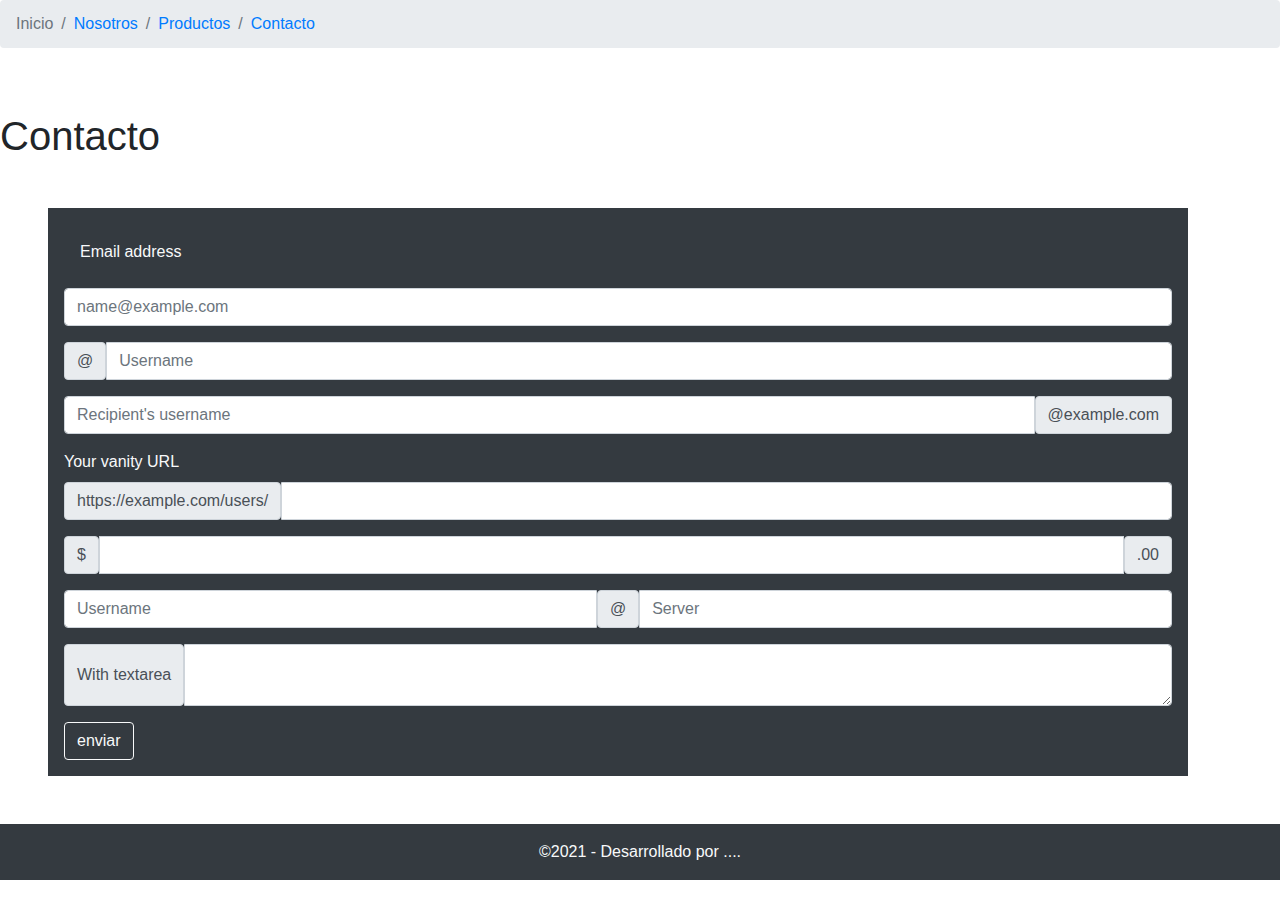
<file: contactos.html>
<!DOCTYPE html>
<html lang="es">
    <head>
        <meta charset="utf-8">
        <title>Formulario</title>
         <!-- Estilos Bs CDN - ONLINE -->
         <link rel="stylesheet" href="https://stackpath.bootstrapcdn.com/bootstrap/4.5.2/css/bootstrap.min.css" integrity="sha384-JcKb8q3iqJ61gNV9KGb8thSsNjpSL0n8PARn9HuZOnIxN0hoP+VmmDGMN5t9UJ0Z" crossorigin="anonymous">
    </head>
    <body>
         <!-- inicio menu -->
             <!-- inicio menu -->
      <ol class="breadcrumb">
        <li class="breadcrumb-item active" aria-current="page">Inicio</li>
        <li class="breadcrumb-item"><a href="nosotros.html">Nosotros</a></li>
        <li class="breadcrumb-item"><a href="productos.html">Productos</a></li>
        <li class="breadcrumb-item"><a href="contactos.html">Contacto</a></li>
      </ol>
    <!-- fin menu -->
    <br>
    <br>

        <h1>Contacto</h1>
            
                <main>
                    <form id="formu" class="container-md m-5 bg-dark text-light p-3">
                        <div class="mb-3 ">
                            <label for="exampleFormControlInput1" class="form-label p-3">Email address</label>
                            <input type="email" class="form-control" id="exampleFormControlInput1" placeholder="name@example.com">
                          </div>
                          
                          <div class="mb-3">
                            <div class="input-group mb-3">
                                <span class="input-group-text" id="basic-addon1">@</span>
                                <input type="text" class="form-control" placeholder="Username" aria-label="Username" aria-describedby="basic-addon1">
                              </div>
                              
                              <div class="input-group mb-3">
                                <input type="text" class="form-control" placeholder="Recipient's username" aria-label="Recipient's username" aria-describedby="basic-addon2">
                                <span class="input-group-text" id="basic-addon2">@example.com</span>
                              </div>
                              
                              <label for="basic-url" class="form-label">Your vanity URL</label>
                              <div class="input-group mb-3">
                                <span class="input-group-text" id="basic-addon3">https://example.com/users/</span>
                                <input type="text" class="form-control" id="basic-url" aria-describedby="basic-addon3">
                              </div>
                              
                              <div class="input-group mb-3">
                                <span class="input-group-text">$</span>
                                <input type="text" class="form-control" aria-label="Amount (to the nearest dollar)">
                                <span class="input-group-text">.00</span>
                              </div>
                              
                              <div class="input-group mb-3">
                                <input type="text" class="form-control" placeholder="Username" aria-label="Username">
                                <span class="input-group-text">@</span>
                                <input type="text" class="form-control" placeholder="Server" aria-label="Server">
                              </div>
                              
                              <div class="input-group">
                                <span class="input-group-text">With textarea</span>
                                <textarea class="form-control" aria-label="With textarea"></textarea>
                              </div>
                              
                          </div>
                          <input type="submit" value="enviar" class="btn btn-outline-light">
                        </form>
                </main>


            <footer class="container-fluid bg-dark text-light text-center p-3">&copy;2021 - Desarrollado por ....</footer>
            <!-- Script BS CDN - ONLINE -->
    <script src="https://cdn.jsdelivr.net/npm/@popperjs/core@2.10.2/dist/umd/popper.min.js" integrity="sha384-7+zCNj/IqJ95wo16oMtfsKbZ9ccEh31eOz1HGyDuCQ6wgnyJNSYdrPa03rtR1zdB" crossorigin="anonymous"></script>
    <script src="https://cdn.jsdelivr.net/npm/bootstrap@5.1.3/dist/js/bootstrap.min.js" integrity="sha384-QJHtvGhmr9XOIpI6YVutG+2QOK9T+ZnN4kzFN1RtK3zEFEIsxhlmWl5/YESvpZ13" crossorigin="anonymous"></script>
    </body>
</html>
</file>
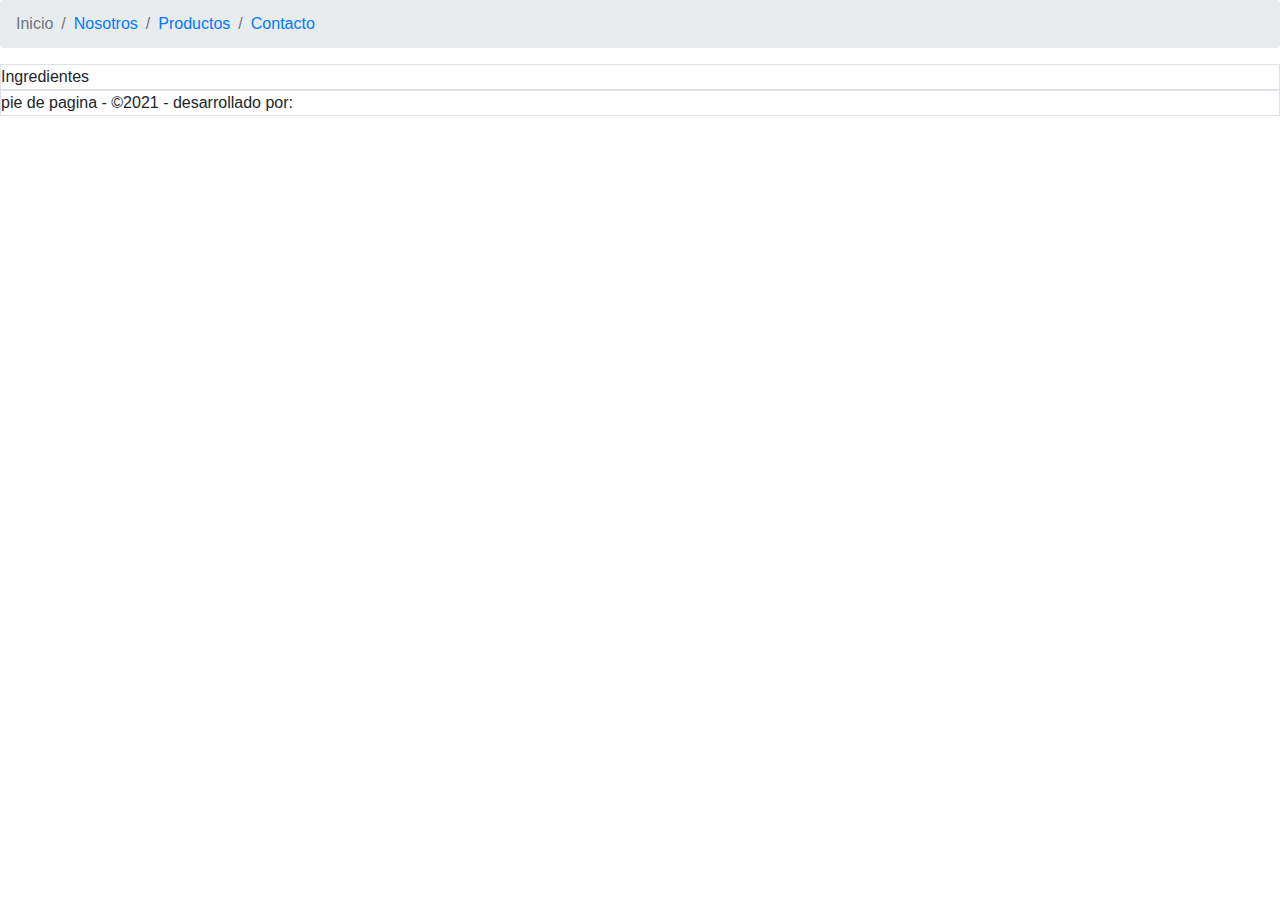
<file: productos.html>
<!DOCTYPE html>
<html lang="en">
<head>
    <meta charset="UTF-8">
    <title>Productos de mi pagina</title>
    <link rel="stylesheet" href="https://stackpath.bootstrapcdn.com/bootstrap/4.5.2/css/bootstrap.min.css" integrity="sha384-JcKb8q3iqJ61gNV9KGb8thSsNjpSL0n8PARn9HuZOnIxN0hoP+VmmDGMN5t9UJ0Z" crossorigin="anonymous">
</head>
<body>
    
     <ol class="breadcrumb">
        <li class="breadcrumb-item active" aria-current="page">Inicio</li>
        <li class="breadcrumb-item"><a href="nosotros.html">Nosotros</a></li>
        <li class="breadcrumb-item"><a href="productos.html">Productos</a></li>
        <li class="breadcrumb-item"><a href="contactos.html">Contacto</a></li>
      </ol>
    <aside class="border">Ingredientes</aside>
    <footer class="border">pie de pagina - &copy;2021 - desarrollado por:</footer>
   
</body>
</html>
</file>
